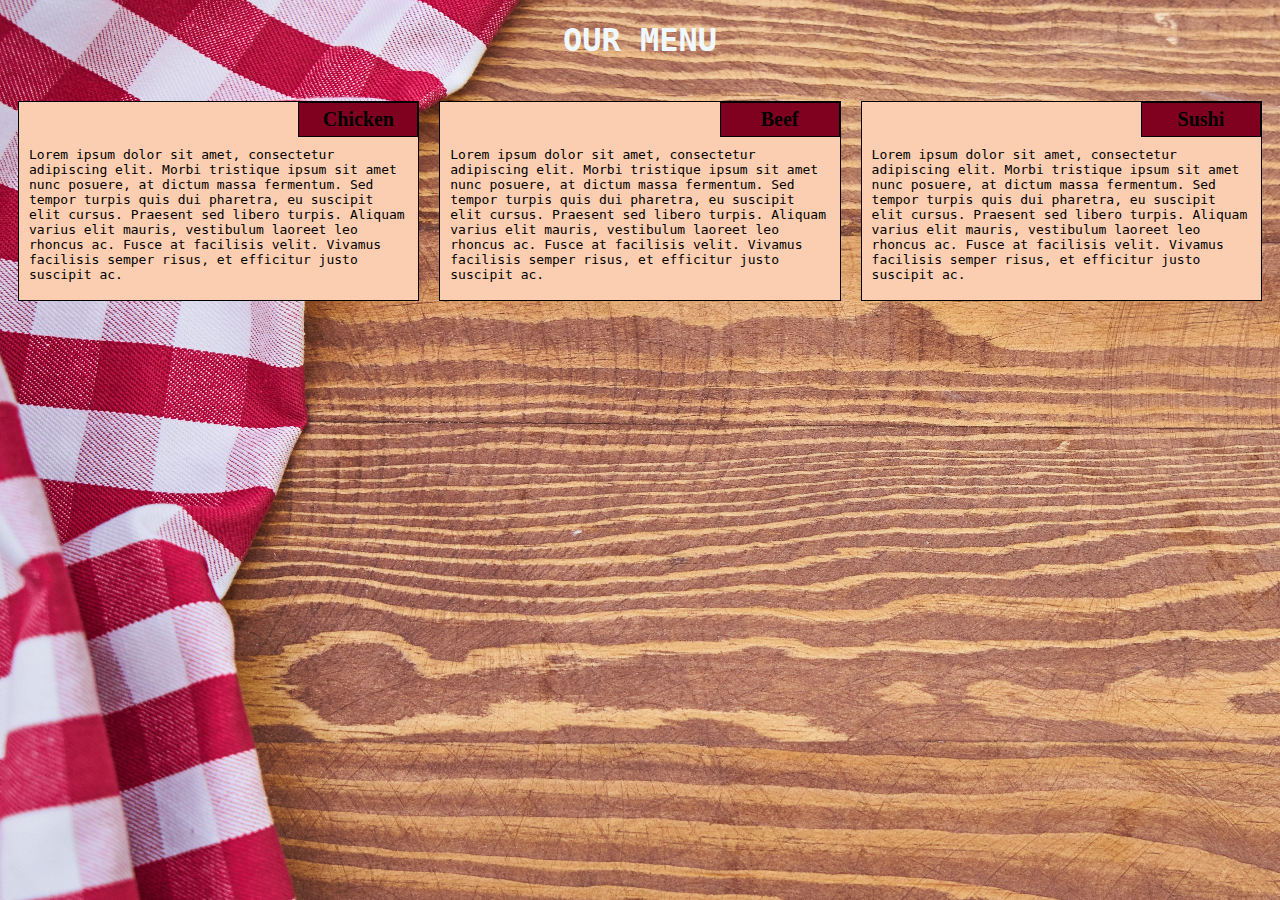
<file: module2-sol/index.html>
<!DOCTYPE html>
<html>
<head>
	<meta charset="utf-8">

	<meta name="viewport" content="width=device-width, initial-scale=1">

	<link rel="stylesheet" type="text/css" href="css/styles.css">
	<title>Module 2 Solution</title>
</head>
<body>
	<h1>Our Menu</h1>
	<div class="row">
	<div class="container col-lg-4 col-md-6 col-sm-12">
		<section>
		<div id="chicken">
			Chicken
		</div>
		<p>
			Lorem ipsum dolor sit amet, consectetur adipiscing elit. Morbi tristique ipsum sit amet nunc posuere, at dictum massa fermentum. Sed tempor turpis quis dui pharetra, eu suscipit elit cursus. Praesent sed libero turpis. Aliquam varius elit mauris, vestibulum laoreet leo rhoncus ac. Fusce at facilisis velit. Vivamus facilisis semper risus, et efficitur justo suscipit ac. 
		</p>
		</section>
	</div>
	<div class="container col-lg-4 col-md-6 col-sm-12">
		<section>
		<div id="beef">
			Beef
		</div>
		<p>
			Lorem ipsum dolor sit amet, consectetur adipiscing elit. Morbi tristique ipsum sit amet nunc posuere, at dictum massa fermentum. Sed tempor turpis quis dui pharetra, eu suscipit elit cursus. Praesent sed libero turpis. Aliquam varius elit mauris, vestibulum laoreet leo rhoncus ac. Fusce at facilisis velit. Vivamus facilisis semper risus, et efficitur justo suscipit ac. 
		</p>
		</section>
	</div>
	<div class="container col-lg-4 col-md-12 col-sm-12">
		<section>
		<div id="sushi">
			Sushi
		</div>
		<p>
			Lorem ipsum dolor sit amet, consectetur adipiscing elit. Morbi tristique ipsum sit amet nunc posuere, at dictum massa fermentum. Sed tempor turpis quis dui pharetra, eu suscipit elit cursus. Praesent sed libero turpis. Aliquam varius elit mauris, vestibulum laoreet leo rhoncus ac. Fusce at facilisis velit. Vivamus facilisis semper risus, et efficitur justo suscipit ac. 
		</p>
		</section>
	</div>
	</div>
</body>
</html>
</file>
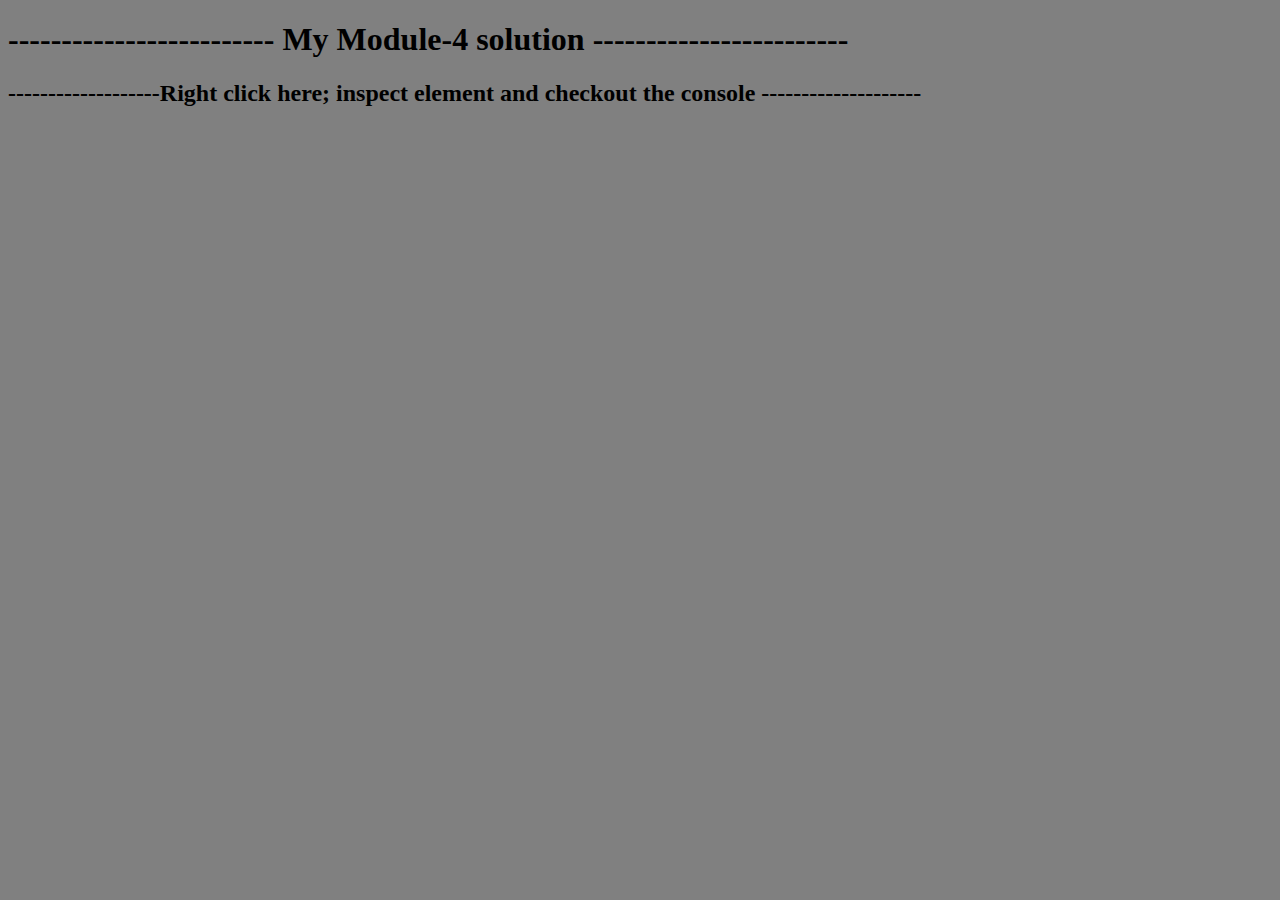
<file: module4-sol/index.html>
<!DOCTYPE html>
<html>
<head>
  <meta charset="utf-8">
  <title>Module 4 Solution</title>
  <script src="SpeakHello.js"></script>
  <script src="SpeakGoodBye.js"></script>
  <script src="script.js"></script>
  <style>
    body {background-color: gray;}
    h1,h2   {color: black;}
    
  </style>
</head>
<body background-color = "gray">
  <h1>------------------------- My Module-4 solution ------------------------</h1>
  <h2>-------------------Right click here; inspect element and checkout the console --------------------</h2>
    
</body>
</html>
</file>
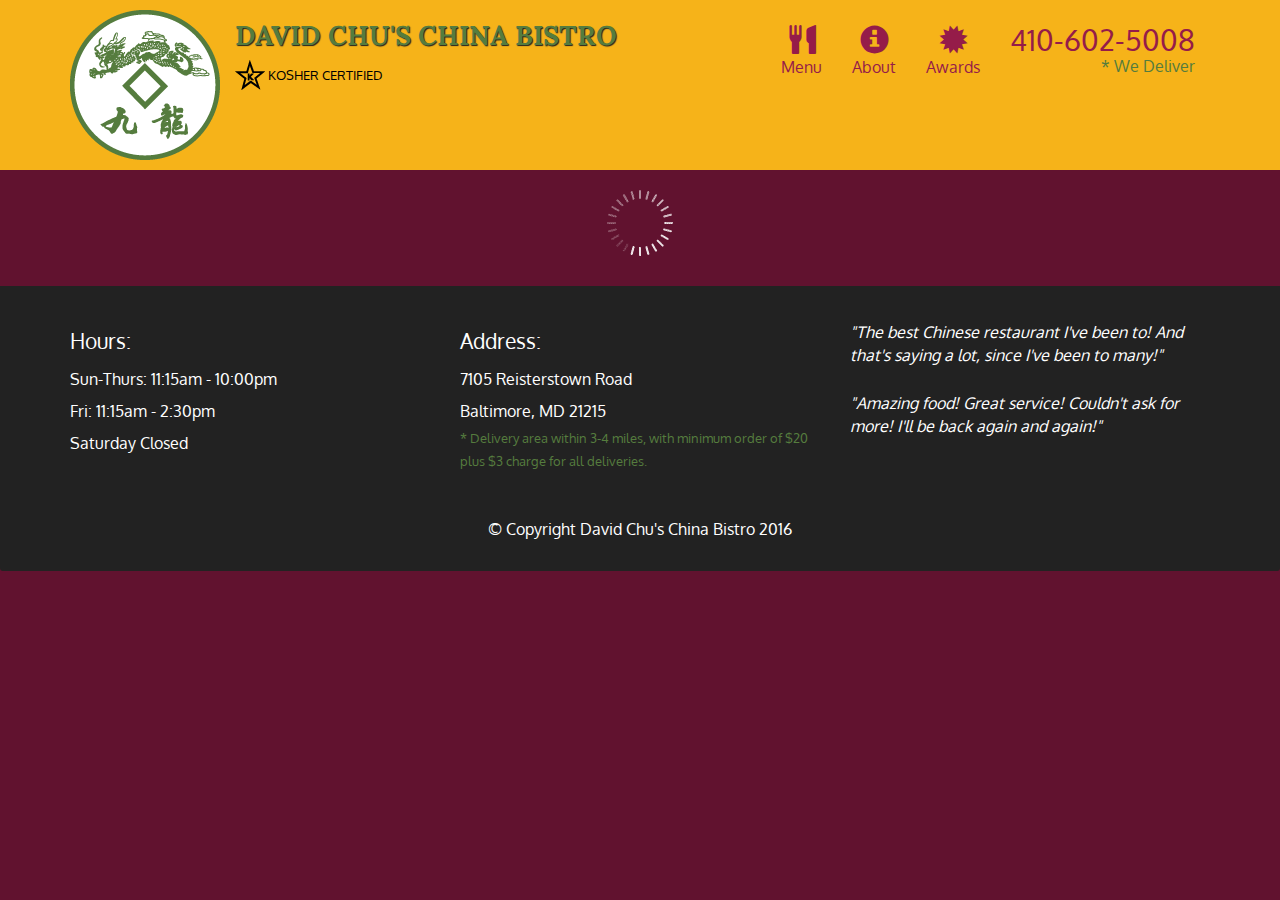
<file: module5-sol/index.html>
<!doctype html>
<html lang="en">
  <head>
    <meta charset="utf-8">
    <meta http-equiv="X-UA-Compatible" content="IE=edge">
    <meta name="viewport" content="width=device-width, initial-scale=1">
    <title>David Chu's China Bistro</title>
    <link rel="stylesheet" href="css/bootstrap.min.css">
    <link rel="stylesheet" href="css/styles.css">
    <link href='https://fonts.googleapis.com/css?family=Oxygen:400,300,700' rel='stylesheet' type='text/css'>
    <link href='https://fonts.googleapis.com/css?family=Lora' rel='stylesheet' type='text/css'>
  </head>
<body>
  <header>
    <nav id="header-nav" class="navbar navbar-default">
      <div class="container">
        <div class="navbar-header">
          <a href="index.html" class="pull-left visible-md visible-lg">
            <div id="logo-img" alt="Logo image"></div>
          </a>

          <div class="navbar-brand">
            <a href="index.html"><h1>David Chu's China Bistro</h1></a>
            <p>
              <img src="images/star-k-logo.png" alt="Kosher certification">
              <span>Kosher Certified</span>
            </p>
          </div>

          <button id="navbarToggle" type="button" class="navbar-toggle collapsed" data-toggle="collapse" data-target="#collapsable-nav" aria-expanded="false">
            <span class="sr-only">Toggle navigation</span>
            <span class="icon-bar"></span>
            <span class="icon-bar"></span>
            <span class="icon-bar"></span>
          </button>
        </div>
        
        <div id="collapsable-nav" class="collapse navbar-collapse">
           <ul id="nav-list" class="nav navbar-nav navbar-right">
            <li id="navHomeButton" class="visible-xs active">
              <a href="index.html">
                <span class="glyphicon glyphicon-home"></span> Home</a>
            </li>
            <li id="navMenuButton">
              <a href="#" onclick="$dc.loadMenuCategories();">
                <span class="glyphicon glyphicon-cutlery"></span><br class="hidden-xs"> Menu</a>
            </li>
            <li>
              <a href="#">
                <span class="glyphicon glyphicon-info-sign"></span><br class="hidden-xs"> About</a>
            </li>
            <li>
              <a href="#">
                <span class="glyphicon glyphicon-certificate"></span><br class="hidden-xs"> Awards</a>
            </li>
            <li id="phone" class="hidden-xs">
              <a href="tel:410-602-5008">
                <span>410-602-5008</span></a><div>* We Deliver</div>
            </li>
          </ul><!-- #nav-list -->
        </div><!-- .collapse .navbar-collapse -->
      </div><!-- .container -->
    </nav><!-- #header-nav -->
  </header>

  <div id="call-btn" class="visible-xs">
    <a class="btn" href="tel:410-602-5008">
    <span class="glyphicon glyphicon-earphone"></span>
    410-602-5008
    </a>
  </div>
  <div id="xs-deliver" class="text-center visible-xs">* We Deliver</div>

  <div id="main-content" class="container"></div>

  <footer class="panel-footer">
    <div class="container">
      <div class="row">
        <section id="hours" class="col-sm-4">
          <span>Hours:</span><br>
          Sun-Thurs: 11:15am - 10:00pm<br>
          Fri: 11:15am - 2:30pm<br>
          Saturday Closed
          <hr class="visible-xs">
        </section>
        <section id="address" class="col-sm-4">
          <span>Address:</span><br>
          7105 Reisterstown Road<br>
          Baltimore, MD 21215
          <p>* Delivery area within 3-4 miles, with minimum order of $20 plus $3 charge for all deliveries.</p>
          <hr class="visible-xs">
        </section>
        <section id="testimonials" class="col-sm-4">
          <p>"The best Chinese restaurant I've been to! And that's saying a lot, since I've been to many!"</p>
          <p>"Amazing food! Great service! Couldn't ask for more! I'll be back again and again!"</p>
        </section>
      </div>
      <div class="text-center">&copy; Copyright David Chu's China Bistro 2016</div>
    </div>
  </footer>

  <!-- jQuery (Bootstrap JS plugins depend on it) -->
  <script src="js/jquery-2.1.4.min.js"></script>
  <script src="js/bootstrap.min.js"></script>
  <script src="js/ajax-utils.js"></script>
  <script src="js/script.js"></script>
</body>
</html>
</file>
<file: module2-sol/css/styles.css>
/* Base Styles */

* {
	box-sizing: border-box;
}

h1 {
	font-family: Fixed, monospace;
	color: #f0f8ff;
	text-align: center;
	text-transform: uppercase;
}

body {
	background-image: url("background.jpg");
	background-color: #696969;

}

p {
	padding: 10px;
	margin: 0;
}

.container {
	border: none;
	margin-left: auto;
	margin-right: auto;
	margin-top: 10px;
	margin-bottom: 10px;
	padding: 10px;
}

section {
	border:	1px solid black;
	background-color: #fbceb1;
	width: 100%;
	height: 200px;
	font-family: monospace;
	color: black;
	position: relative;
	overflow: auto;
}

#chicken {
	border: 1px solid black;
	text-align: center;
	width: 30%;
	margin-left: 70%;
	font-family: Bookman, serif;
	font-weight: bold;
	font-size: 125%;
	margin-bottom: 0;
	margin-top: 0;
	padding: 5px;
	background-color: #800020;
}

#beef {
	border: 1px solid black;
	text-align: center;
	width: 30%;
	margin-left: 70%;
	font-family: Bookman, serif;
	font-weight: bold;
	font-size: 125%;
	margin-bottom: 0;
	margin-top: 0;
	padding: 5px;
	background-color: #800020;
}

#sushi {
	border: 1px solid black;
	text-align: center;
	width: 30%;
	margin-left: 70%;
	font-family: Bookman, serif;monospace;
	font-weight: bold;
	font-size: 125%;
	margin-bottom: 0;
	margin-top: 0;
	background-color: #800020;	
	padding: 5px;
}

.row {
	width: 100%;
}

/* Desktop view */

@media (min-width: 992px) {
  .col-lg-1, .col-lg-2, .col-lg-3, .col-lg-4, .col-lg-5, .col-lg-6, .col-lg-7, .col-lg-8, .col-lg-9, .col-lg-10, .col-lg-11, .col-lg-12 {
    float: left;
  }

  .col-lg-1 {
    width: 8.33%;
  }
  .col-lg-2 {
    width: 16.66%;
  }
  .col-lg-3 {
    width: 25%;
  }
  .col-lg-4 {
    width: 33.33%;
  }
  .col-lg-5 {
    width: 41.66%;
  }
  .col-lg-6 {
    width: 50%;
  }
  .col-lg-7 {
    width: 58.33%;
  }
  .col-lg-8 {
    width: 66.66%;
  }
  .col-lg-9 {
    width: 74.99%;
  }
  .col-lg-10 {
    width: 83.33%;
  }
  .col-lg-11 {
    width: 91.66%;
  }
  .col-lg-12 {
    width: 100%;
  }

}

/* Tablet view */

@media (min-width: 768px) and (max-width: 991px) {
  .col-md-1, .col-md-2, .col-md-3, .col-md-4, .col-md-5, .col-md-6, .col-md-7, .col-md-8, .col-md-9, .col-md-10, .col-md-11, .col-md-12 {
    float: left;
  }

  .col-md-1 {
    width: 8.33%;
  }
  .col-md-2 {
    width: 16.66%;
  }
  .col-md-3 {
    width: 25%;
  }
  .col-md-4 {
    width: 33.33%;
  }
  .col-md-5 {
    width: 41.66%;
  }
  .col-md-6 {
    width: 50%;
  }
  .col-md-7 {
    width: 58.33%;
  }
  .col-md-8 {
    width: 66.66%;
  }
  .col-md-9 {
    width: 74.99%;
  }
  .col-md-10 {
    width: 83.33%;
  }
  .col-md-11 {
    width: 91.66%;
  }
  .col-md-12 {
    width: 100%;
  }
}

/* Mobile view */

@media (max-width: 768px) {
  .col-sm-1, .col-sm-2, .col-sm-3, .col-sm-4, .col-sm-5, .col-sm-6, .col-sm-7, .col-sm-8, .col-sm-9, .col-sm-10, .col-sm-11, .col-sm-12 {
 	float: left;
  }

  .col-sm-1 {
    width: 8.33%;
  }
  .col-sm-2 {
    width: 16.66%;
  }
  .col-sm-3 {
    width: 25%;
  }
  .col-sm-4 {
    width: 33.33%;
  }
  .col-sm-5 {
    width: 41.66%;
  }
  .col-sm-6 {
    width: 50%;
  }
  .col-sm-7 {
    width: 58.33%;
  }
  .col-sm-8 {
    width: 66.66%;
  }
  .col-sm-9 {
    width: 74.99%;
  }
  .col-sm-10 {
    width: 83.33%;
  }
  .col-sm-11 {
    width: 91.66%;
  }
  .col-sm-12 {
    width: 100%;
  }
}
</file>
<file: module5-sol/css/styles.css>
body {
  font-size: 16px;
  color: #fff;
  background-color: #61122f;
  font-family: 'Oxygen', sans-serif;
}

/** HEADER **/
#header-nav {
  background-color: #f6b319;
  border-radius: 0;
  border: 0;
}

#logo-img {
  background: url('../images/restaurant-logo_large.png') no-repeat;
  width: 150px;
  height: 150px;
  margin: 10px 15px 10px 0;
}

.navbar-brand {
  padding-top: 25px;
}
.navbar-brand h1 { /* Restaurant name */
  font-family: 'Lora', serif;
  color: #557c3e;
  font-size: 1.5em;
  text-transform: uppercase;
  font-weight: bold;
  text-shadow: 1px 1px 1px #222;
  margin-top: 0;
  margin-bottom: 0;
  line-height: .75;
}
.navbar-brand a:hover, .navbar-brand a:focus {
  text-decoration: none;
}
.navbar-brand p { /* Kosher cert */
  color: #000;
  text-transform: uppercase;
  font-size: .7em;
  margin-top: 15px;
}
.navbar-brand p span { /* Star-K */
  vertical-align: middle;
}

#nav-list {
  margin-top: 10px;
}
#nav-list a {
  color: #951C49;
  text-align: center;
}
#nav-list a:hover {
  background: #E7E7E7;
}
#nav-list a span {
  font-size: 1.8em;
}

#phone {
  margin-top: 5px;
}
#phone a { /* Phone number */
  text-align: right;
  padding-bottom: 0;
}
#phone div { /* We Deliver */
  color: #557c3e;
  text-align: right;
  padding-right: 15px;
}

.navbar-header button.navbar-toggle, .navbar-header .icon-bar {
  border: 1px solid #61122f;
}
.navbar-header button.navbar-toggle {
  clear: both;
  margin-top: -30px;
}
/* END HEADER */

/* FOOTER */
.panel-footer {
  margin-top: 30px;
  padding-top: 35px;
  padding-bottom: 30px;
  background-color: #222;
  border-top: 0;
}
.panel-footer div.row {
  margin-bottom: 35px;
}
#hours, #address {
  line-height: 2;
}
#hours > span, #address > span {
  font-size: 1.3em;
}
#address p {
  color: #557c3e;
  font-size: .8em;
  line-height: 1.8;
}
#testimonials {
  font-style: italic;
}
#testimonials p:nth-child(2) {
  margin-top: 25px;
}
/* END FOOTER */



/* HOME PAGE */
.container .jumbotron {
  box-shadow: 0 0 50px #3F0C1F;
  border: 2px solid #3F0C1F;
}

#menu-tile, #specials-tile, #map-tile {
  height: 250px;
  width: 100%;
  margin-bottom: 15px;
  position: relative;
  border: 2px solid #3F0C1F;
  overflow: hidden;
}
#menu-tile:hover, #specials-tile:hover, #map-tile:hover {
  box-shadow: 0 1px 5px 1px #cccccc;
}
#menu-tile {
  background: url('../images/menu-tile.jpg') no-repeat;
  background-position: center;
}
#specials-tile {
  background: url('../images/specials-tile.jpg') no-repeat;
  background-position: center;
}
#menu-tile span, #specials-tile span, #map-tile span {
  position: absolute;
  bottom: 0;
  right: 0;
  width: 100%;
  text-align: center;
  font-size: 1.6em;
  text-transform: uppercase;
  background-color: #000;
  color: #fff;
  opacity: .8;
}
/* END HOME PAGE */

/* MENU CATEGORIES PAGE */
.category-tile { 
  position: relative;
  border: 2px solid #3F0C1F;
  overflow: hidden;
  width: 200px;
  height: 200px;
  margin: 0 auto 15px;
}
.category-tile span {
  position: absolute;
  bottom: 0;
  right: 0;
  width: 100%;
  text-align: center;
  font-size: 1.2em;
  text-transform: uppercase;
  background-color: #000;
  color: #fff;
  opacity: .8;
}
.category-tile:hover {
  box-shadow: 0 1px 5px 1px #cccccc;
}

#menu-categories-title + div {
  margin-bottom: 50px;
}
/* END MENU CATEGORIES PAGE */

/* SINGLE CATEGORY PAGE */
.menu-item-tile {
  margin-bottom: 25px;
}
.menu-item-tile hr {
  width: 80%;
}
.menu-item-tile .menu-item-price {
  font-size: 1.1em;
  text-align: right;
  margin-top: -15px;
  margin-right: -15px;
}
.menu-item-tile .menu-item-price span {
  font-size: .6em;
}
.menu-item-photo {
  position: relative;
  border: 2px solid #3F0C1F; 
  overflow: hidden;
  padding: 0;
  margin-right: -15px;
  margin-left: auto;
  margin-bottom: 20px;
  max-width: 250px;
}
.menu-item-photo div {
  position: absolute;
  bottom: 0;
  right: 0;
  width: 80px;
  background-color: #557c3e;
  text-align: center;
}
.menu-item-description {
  padding-right: 30px;
}
h3.menu-item-title {
  margin: 0 0 10px;
}
.menu-item-details {
  font-size: .9em;
  font-style: italic;
}
/* END SINGLE CATEGORY PAGE */


/********** Large devices only **********/
@media (min-width: 1200px) {
  .container .jumbotron {
    background: url('../images/jumbotron_1200.jpg') no-repeat;
    height: 675px;
  }
}

/********** Medium devices only **********/
@media (min-width: 992px) and (max-width: 1199px) {
  /* Header */
  #logo-img {
    background: url('../images/restaurant-logo_medium.png') no-repeat;
    width: 100px;
    height: 100px;
    margin: 5px 5px 5px 0;
  }
  /* End Header */

  /* Home Page */
  .container .jumbotron {
    background: url('../images/jumbotron_992.jpg') no-repeat;
    height: 558px;
  }
  /* End Home Page */
}

/********** Small devices only **********/
@media (min-width: 768px) and (max-width: 991px) {
  /* Home Page */
  .container .jumbotron {
    background: url('../images/jumbotron_768.jpg') no-repeat;
    height: 432px;
  }
  /* End Home Page */
}

/********** Extra small devices only **********/
@media (max-width: 767px) {
  /* Header */
  .navbar-brand {
    padding-top: 10px;
    height: 80px;
  }
  .navbar-brand h1 { /* Restaurant name */
    padding-top: 10px;
    font-size: 5vw; /* 1vw = 1% of viewport width */
  }
  .navbar-brand p { /* Kosher cert */
    font-size: .6em;
    margin-top: 12px;
  }
  .navbar-brand p img { /* Star-K */
    height: 20px;
  }

  #collapsable-nav a { /* Collapsed nav menu text */
    font-size: 1.2em;
  }
  #collapsable-nav a span { /* Collapsed nav menu glyph */
    font-size: 1em;
    margin-right: 5px;
  }

  #call-btn > a {
    font-size: 1.5em;
    display: block;
    margin: 0 20px;
    padding: 10px;
    border: 2px solid #fff;
    background-color: #f6b319;
    color: #951c49;
  }
  #xs-deliver {
    margin-top: 5px;
    font-size: .7em;
    letter-spacing: .1em;
    text-transform: uppercase;
  }
  /* End Header */

  /* Footer */
  .panel-footer section {
    margin-bottom: 30px;
    text-align: center;
  }
  .panel-footer section:nth-child(3) {
    margin-bottom: 0; /* margin already exists on the whole row */
  }
  .panel-footer section hr {
    width: 50%;
  }
  /* End Footer */

  /* Home Page */
  .container .jumbotron {
    margin-top: 30px;
    padding: 0;
  }
  #menu-tile, #specials-tile {
    width: 360px;
    margin: 0 auto 15px;
  }

  .menu-item-photo {
    margin-right: auto;
  }
  .menu-item-tile .menu-item-price {
    text-align: center;
  }
  .menu-item-description {
    text-align: center;;
  }
}


/********** Super extra small devices Only :-) (e.g., iPhone 4) **********/
@media (max-width: 479px) {
  /* Header */
  .navbar-brand h1 { /* Restaurant name */
    padding-top: 5px;
    font-size: 6vw;
  }
  /* End Header */
  
  /* Home page */
  #menu-tile, #specials-tile {
    width: 280px;
    margin: 0 auto 15px;
  }

  .col-xxs-12 {
    position: relative;
    min-height: 1px;
    padding-right: 15px;
    padding-left: 15px;
    float: left;
    width: 100%;
  }
}
</file>
